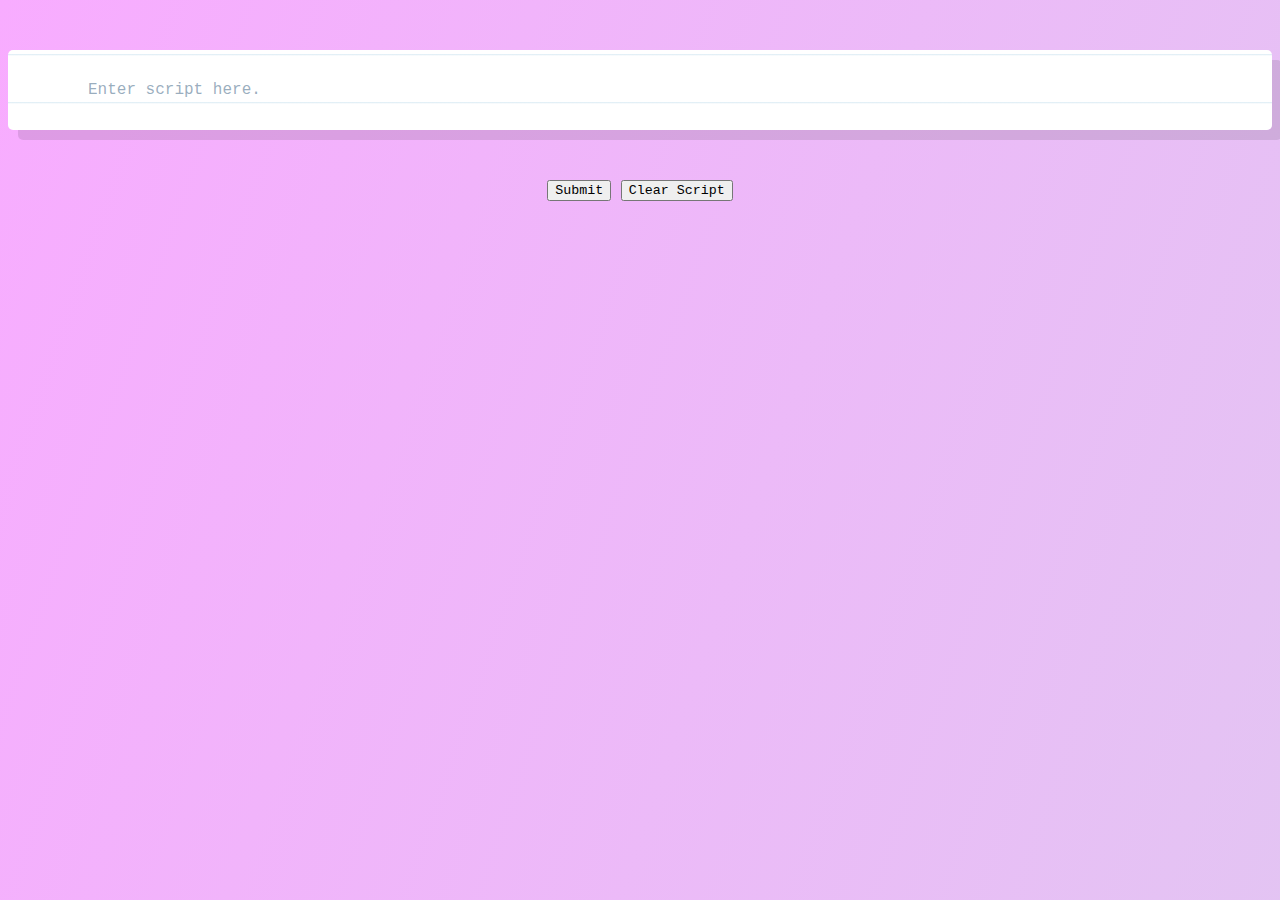
<file: index.html>
<!DOCTYPE html>
<html lang="en">

<head>
    <meta charset="UTF-8">
    <meta http-equiv="X-UA-Compatible" content="IE=edge">
    <meta name="viewport" content="width=device-width, initial-scale=1.0">
    <title>Input Script</title>
    <link href="styles.css" rel="stylesheet">

</head>

<body>
    <center>

        <div contenteditable=true class="message" id="message" placeholder="Enter script here."></div>
        <button id="btn">Submit</button>
        <button id="btn2" title="Warning: this cannot be reversed!">Clear Script</button>
        
    </center>
    
</body>

<script type="module" src="script.js" defer>
</script>

<script src="https://code.jquery.com/jquery-3.6.0.min.js"></script>

</html>
</file>
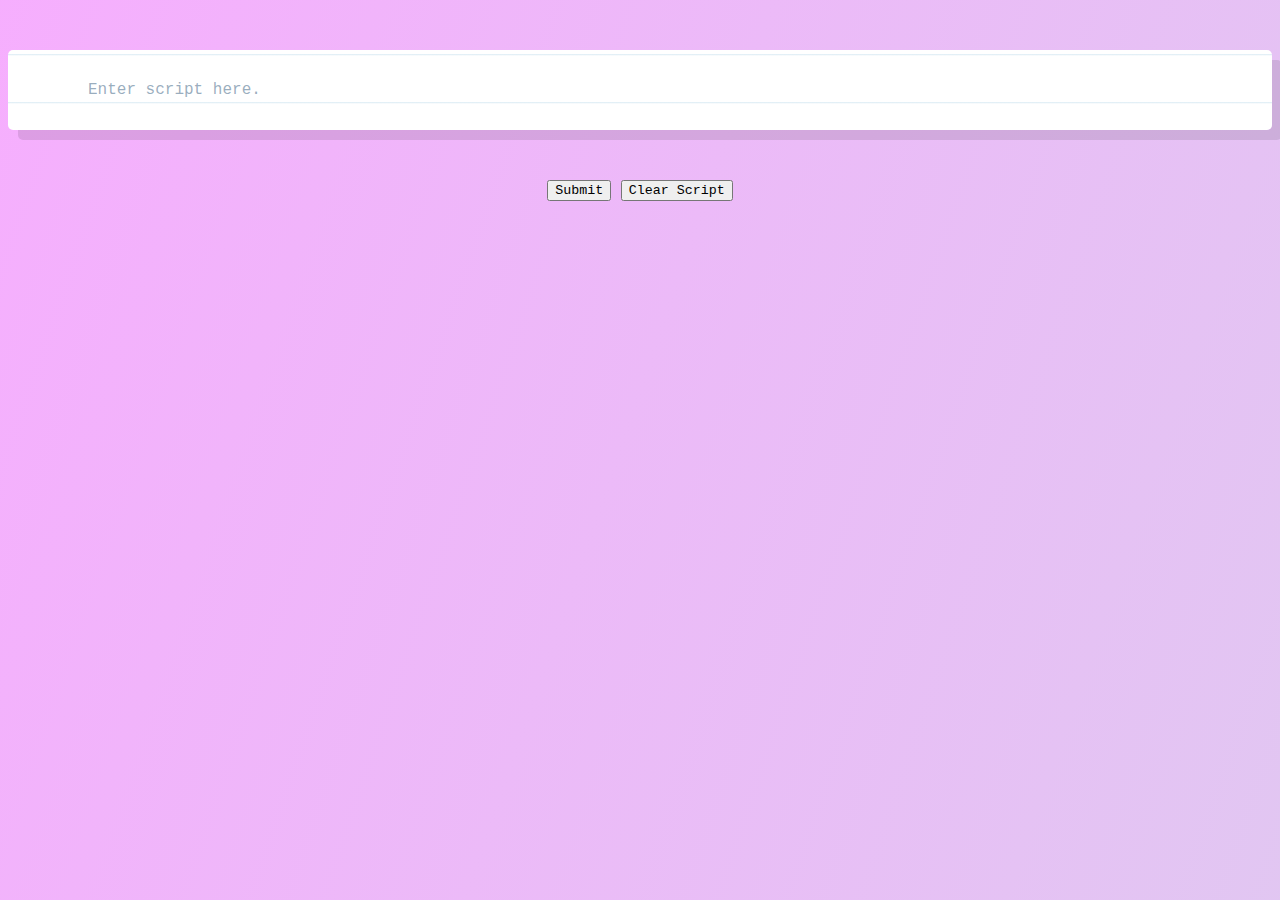
<file: teleprompter.html>
<!DOCTYPE html>
<html lang="en">

<head>
    <meta charset="UTF-8">
    <meta http-equiv="X-UA-Compatible" content="IE=edge">
    <meta name="viewport" content="width=device-width, initial-scale=1.0">
    <title>Teleprompter</title>
    <link href="styles.css" rel="stylesheet">

</head>

<body>



    <div class="settings">
        <input type="range" min="1" max="10" value="6" class="slider" id="padd_max">
        <div id='padd_text' class='padd_text'></div>
        <br>
        <input type="range" min="1" max="5" value="2" class="slider" id="match_acc">
        <div id='match_text' class='match_text'></div>
        <button id="btn" class="btn">Edit Script</button>
        <button id="btn2" class="btn">⏯️</button>
    </div>

    <div class="words"></div>

    <br>
    <br>








</body>

<script type="module" src="teleprompter.js" defer>
</script>

<script src="https://code.jquery.com/jquery-3.6.0.min.js"></script>

</html>
</file>
<file: styles.css>
html * {
  font-family: 'Courier New', Courier, monospace; 
}

body {
    background: linear-gradient(289deg, #9ef6ff, #b2fdd6, #f8acff);
    background-size: 800% 800%;

    -webkit-animation: gradient 30s ease infinite;
    -moz-animation: gradient 30s ease infinite;
    animation: gradient 30s ease infinite;
}

@-webkit-keyframes gradient {
    0%{background-position:0% 30%}
    50%{background-position:100% 71%}
    100%{background-position:0% 30%}
}
@-moz-keyframes gradient {
    0%{background-position:0% 30%}
    50%{background-position:100% 71%}
    100%{background-position:0% 30%}
}
@keyframes gradient {
    0%{background-position:0% 30%}
    50%{background-position:100% 71%}
    100%{background-position:0% 30%}
}

.words {
    
    margin: 50px auto;
   
    border-radius: 5px;
 
    padding: 1rem 2rem 1rem 5rem;
    
    position: relative;
    font-size: 200px;


    word-break: break-all;
    word-wrap: break-word;

}

p {
    margin: 0 0 3rem;
}

.words::before {
    content: '';
    position: absolute;
    width: 4px;
    top: 0;
    left: 30px;
    bottom: 0;
    border: 1px solid;
    border-color: transparent #efe4e4;
}

.message {

  margin: 50px auto;
  background: white;
  border-radius: 5px;
  box-shadow: 10px 10px 0 rgba(0,0,0,0.1);
  padding: 1rem 2rem 1rem 5rem;
  background: -webkit-gradient(linear, 0 0, 0 100%, from(#d9eaf3), color-stop(4%, #fff)) 0 4px;
  background-size: 100% 3rem;
  position: relative;
  line-height: 3rem;
  text-align: left;
  color: #355C7D
}

[contenteditable=true]:empty::before {
  content: attr(placeholder);
  display: block; /* For Firefox */
  color: rgba(53, 92, 125, 0.5);
  text-align: left;
}

.padd_text {
    font-size: 150%;
    color: #355C7D;
    display: inline;
}

.match_text {
    font-size: 150%;
    color: #355C7D;
    display: inline;
    
}
</file>
